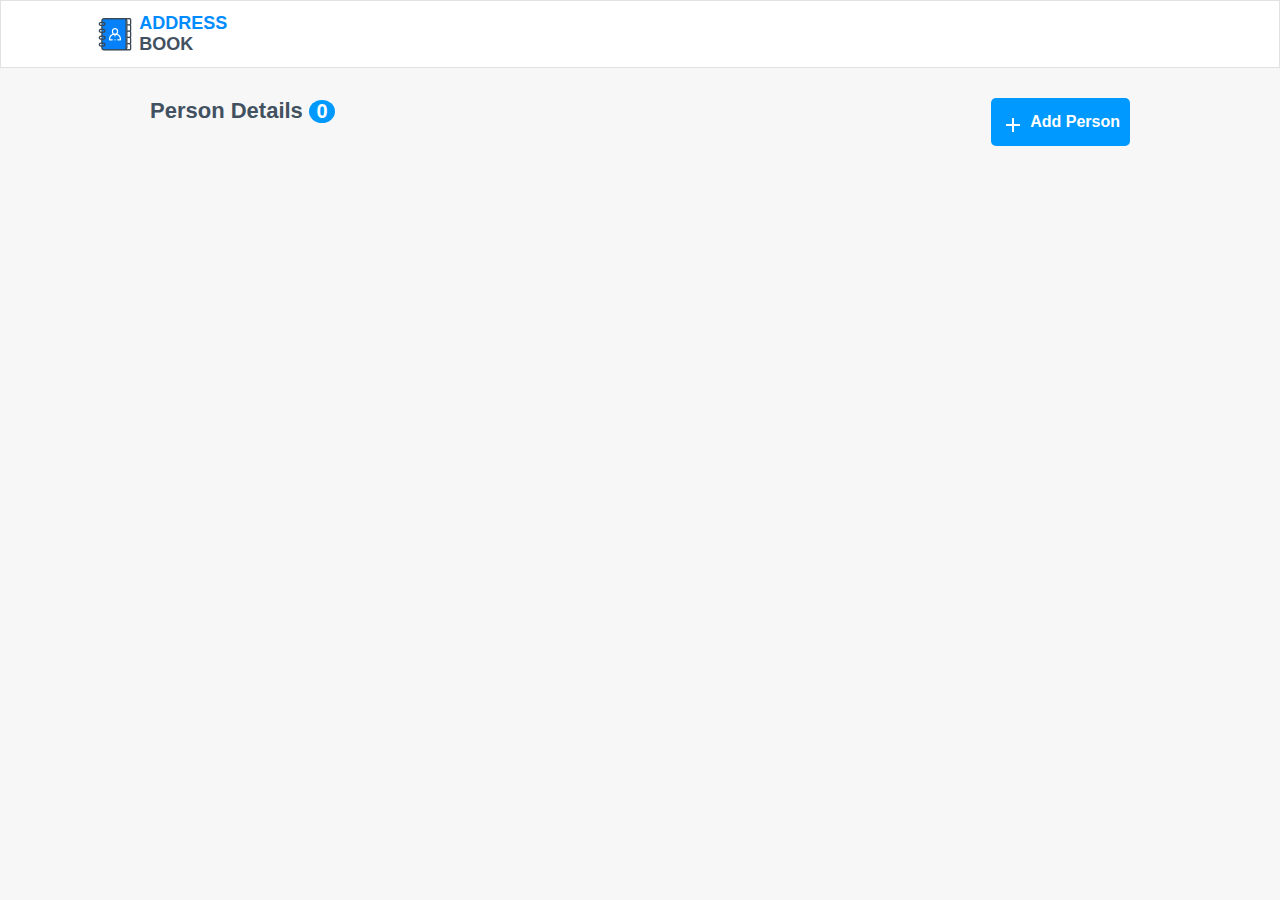
<file: html/homePage.html>
<!DOCTYPE html>
<html lang="en">

<head>
    <meta charset="UTF-8">
    <meta http-equiv="X-UA-Compatible" content="IE=edge">
    <meta name="viewport" content="width=device-width, initial-scale=1.0">
    <link rel="stylesheet" href="../css/home.css">
    <script type="text/JavaScript" src="../js/home.js"></script>
    <script type="text/JavaScript" src="../js/AddressBookData.js"></script>
    <script type="text/javascript" src="../js/site_properties.js"></script>
    <title>AddressBook Home page</title>
</head>

<body>
    <!-- UC1 to UC3 Home page UI -->
    <!-- UC1 section2 logo  and header of home page-->
    <header class="header-text">
        <div class="logo-content">
            <img src="../assets/logo.jpg" alft="logo">
            <div>
                <span class="address-text">ADDRESS</span><br>
                <span class="book-text address-text">BOOK</span>
            </div>
        </div>
    </header>
    <!-- UC2 section 2 content header -->
    <div class="main-content">
        <div class="content-header">
            <div class="address-book-text">
                Person Details
                <div class="person-count">0</div>

                <div onclick="location.href='../html/addPerson.html'" class="add-button">
                    <div class="plus-icon">
                        <img src="../assets/icons/add-24px.svg" alt="add">
                    </div>
                    <div>Add Person</div>
                </div>
            </div>

        </div>
        <!-- UC3 tabular format -->
        <table id="display" class="table">
            <!-- <tr>
                <th>Fullname</th>
                <th>Address</th>
                <th>City</th>
                <th>State</th>
                <th>Zip Code</th>
                <th>Phone Number</th>
                <th>Actions</th>
            </tr>
            <tr>
                <td>Julekha M</td>
                <td>Pune, M.H</td>
                <td>Pune</td>
                <td>Maharashtra</td>
                <td>4545454</td>
                <td>8989989909</td>
                <td>
                    <img alt="edit" src="../assets/icons/create-black-18dp.svg">
                    <img alt="delete" src="../assets/icons/delete-black-18dp.svg">
                </td>
            </tr> -->
        </table>
    </div>
</body>

</html>
</file>
<file: css/home.css>
* {
    box-sizing: border-box;
}

body {
    margin: 0;
    height: 100%;
    background-color: #f7f7f7;
    font-family: sans-serif;
}

.header-text {
    padding: 12px 0;
    background-color: #ffffff;
    font: normal normal bold 18px/20px;
    display: flex;
    flex-direction: row;
    justify-content: center;
    align-items: center;
    border: 1px solid #E2E2E2;
}

.logo-content {
    display: flex;
    width: 85%;
    align-items: center;
}

.logo-content img {
    margin-right: 0.5%;
}

.address-text {
    text-align: left;
    font-size: 18px;
    font-weight: bold;
    text-transform: capitalize;
    color: #008CFF;
    letter-spacing: 0px;
}

.book-text {
    color: #42515F;
}

.main-content {
    display: flex;
    flex-direction: column;
    min-height: calc(100vh - 80px);
    background-color: #f7f7f7;
    padding: 30px 0 10px;
    box-sizing: border-box;
}

.content-header {
    font-size: 22px;
    font-weight: bold;
    letter-spacing: 0px;
    color: #42515f;
    opacity: 1;
    /* padding: 30px 30px 30px 30px; */
    margin-left: 150px;
    margin-right: 130px;
}

.person-count {
    background-color: #0099ff;
    color: #ffffff;
    border-radius: 50%;
    width: 26px;
    font-size: 20px;
    text-align: center;
    display: inline-block;
}

.add-button {
    display: flex;
    flex-direction: row;
    font-size: 16px;
    letter-spacing: 0px;
    color: #ffffff;
    background: #0099ff 0% 0% no-repeat padding-box;
    border: none;
    border-radius: 5px;
    padding: 15px 10px 5px 10px;
    outline: none;
    cursor: pointer;
    text-decoration: none;
    width: auto;
    float: right;
    margin-right: 20px;
    text-align: center;
}

.plus-icon {
    margin-right: 5px;
}

.table {
    width: 80%;
    margin: 10%;
    margin-top: 3px;
    min-width: 800px;
    border-collapse: separate;
    border-spacing: 0 15px;
    border: 0px solid green;
}

td,
th {
    padding: 5px 5px;
}

th {
    background: transparent;
    text-align: center;
    font-size: 15px;
    font-weight: 900;
    letter-spacing: 0px;
    color: #5c5c94;
    opacity: 1;
    padding: 8px;
    padding-bottom: 0px;
}

tr:not(:first-child) {
    background: #ffffff;
    border: 1px solid#e3e3e3;
}

td {
    text-align: center;
    font-size: 14px;
    padding: 20px;
    letter-spacing: 0px;
    color: #3d3d3d;
    opacity: 1;
    border: 0px solid gainsboro;
}

td img {
    cursor: pointer;
}
</file>
